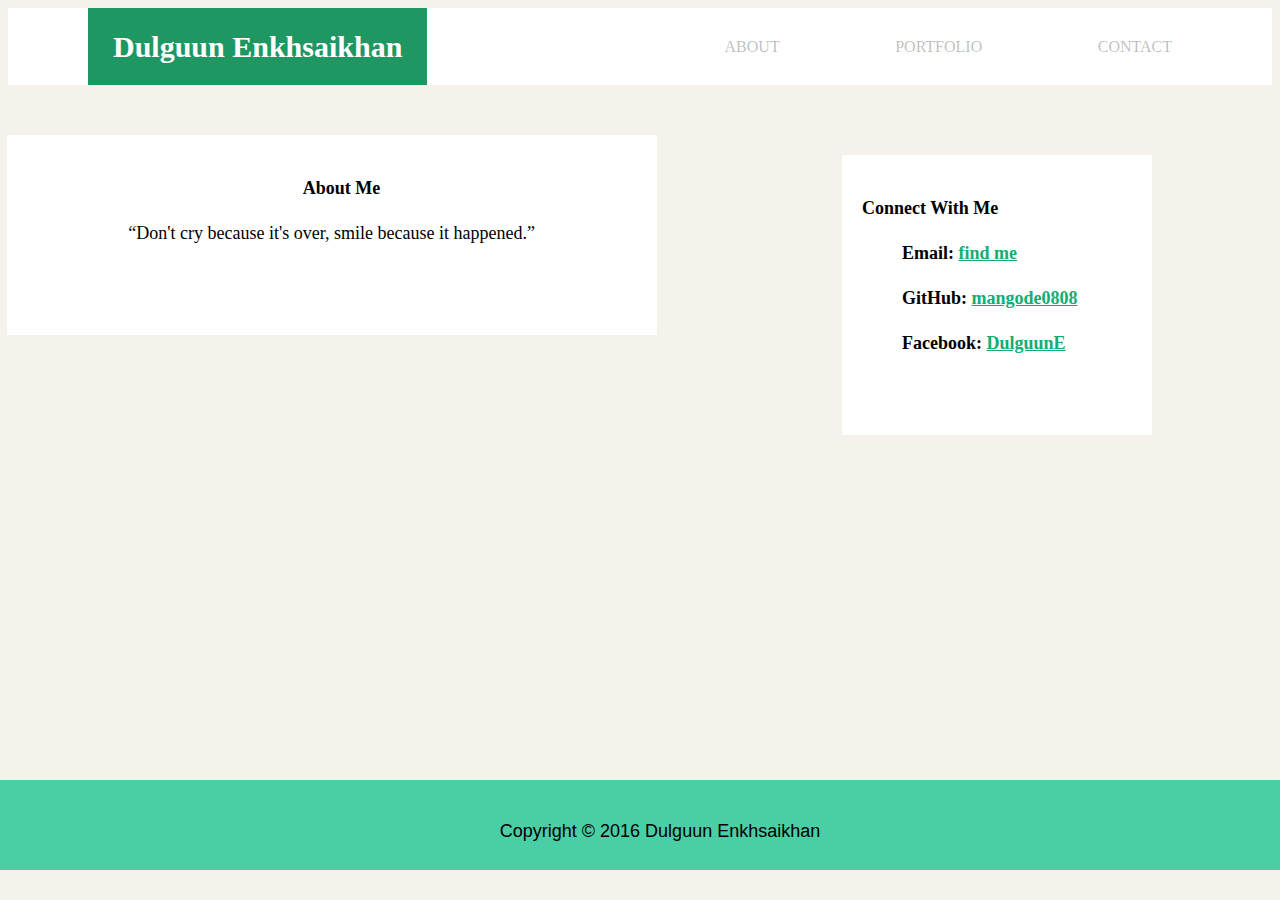
<file: index1.html>
<!DOCTYPE="html">

<html>
<body>
<head>
            <title>Student Bio</title>
</head>

    <link rel="stylesheet" href="index1.css">
    
    <header>
        <h1>Dulguun Enkhsaikhan</h1>
        <nav id="nav">
        <ul>
            <li><a href="file:///Users/dulguunenkhsaikhan/Desktop/index1.html">About</a></li>
            <li><a href="#">Portfolio</a></li>
            <li><a href="#">Contact</a></li>
        </ul>
        </nav>
    </header>

    <div class="container">

        <section id="main-bio">

    <div class="box">
        <h2>About Me</h2>
          <p>
                “Don't cry because it's over, smile because it happened.” 
          </p>
        </section>

        <section id="contact-info">
           <h2>Connect With Me
                <ul><strong>Email:</strong> <a href="https://www.linkedin.com/in/dulguun-enkhsaikhan-97052792/" target="_blank">find me</a></ul>
                <ul><strong>GitHub:</strong> <a href="https://github.com" target="_blank">mangode0808</a></ul>
                <ul><strong>Facebook:</strong> <a href="https://www.facebook.com/dulguun.enkhsaikhan.39" target="_blank">DulguunE</a></ul> 
           </h2>
        </section>
    </div>
    <div class="clearfix">
    <Footer>
        <p>Copyright &copy; 2016 Dulguun Enkhsaikhan</p>
    </Footer>
</div>
    </div>
   </body>
</html>
</file>
<file: index1.css>
body {
    background-image: url("http://kb4images.com/images/pattern-wallpapers/38095117-pattern-wallpapers.jpg");
        background-color: white;
}
header {
    background-color:rgb(255, 255, 255);
    width:100%;
    font-size: 22px;
    margin: 0px;
    border-inline-start-color: black;
    border-color: black;
    padding: 0px;
}

h1 {
color: white;  
background-color: rgb(31, 151, 99);
float: left;
margin: 0px;
margin-left: 80px;
padding: 25px;
font-size: 30px;
border: black;
}

nav {
float:right;
}

header::after {
content:'';
display: table;
clear:both;
}

nav ul {
margin:0;
padding:0;
list-style:none;
}

nav li{
display:inline-block;
margin-left: 10px;
padding-top:25px;
margin-right:100px;
}

nav a {
color:#32333352;
text-decoration: none;
text-transform: uppercase;
font-size: 16px;
}

body {
    background-color: rgb(244, 242, 235);
    margin: o;
    padding: 0;
    font-family: Georgia, 'Times New Roman', Times, serif;
    font-size: 18px;
    line-height: 150%;
}

h2 {
    font-size: 18px;
    margin-top: 40px;
    border-color: black;
    margin-left: 20px;
}

.box {
    width: 650px;
    height: 200px;
    background-color: white;
    margin-right: 137px;
    margin-top: 50px;
    float: right;
    text-align: center;
}

a {
    color:rgb(19, 173, 114);
}

.container {
    width: 1024px;
    margin: 0 auto;
}

#main-bio,
#bio-image {
    float: left;
}

#main-bio {
    width: 65%;
}

#contact-info {
    width: 310px;
    height: 280px;
    background-color: white;
    text-align: auto;
    margin-top: 70px;
    float: right;
    border: 2px rgb(52, 80, 78);

}

#bio-image{
    margin-top:0px;
    margin-right: 5px;
    width: 200px;
    height: 200px;
}

.clearfix:after{
    content: Copyright;
    display: blocks;
    clear: both;
}

footer {
    position: fixed;
    left: 0;
    bottom: 0;
    width: 100%;
    height: 50px;
    color: black;
    text-align: center;
    font-size: 18px;
    font-family: -apple-system, BlinkMacSystemFont, 'Segoe UI', Roboto, Oxygen, Ubuntu, Cantarell, 'Open Sans', 'Helvetica Neue', sans-serif;
    padding: 20px;
    margin-bottom: 30px;
    background-color: rgb(73, 206, 166);
}
</file>
